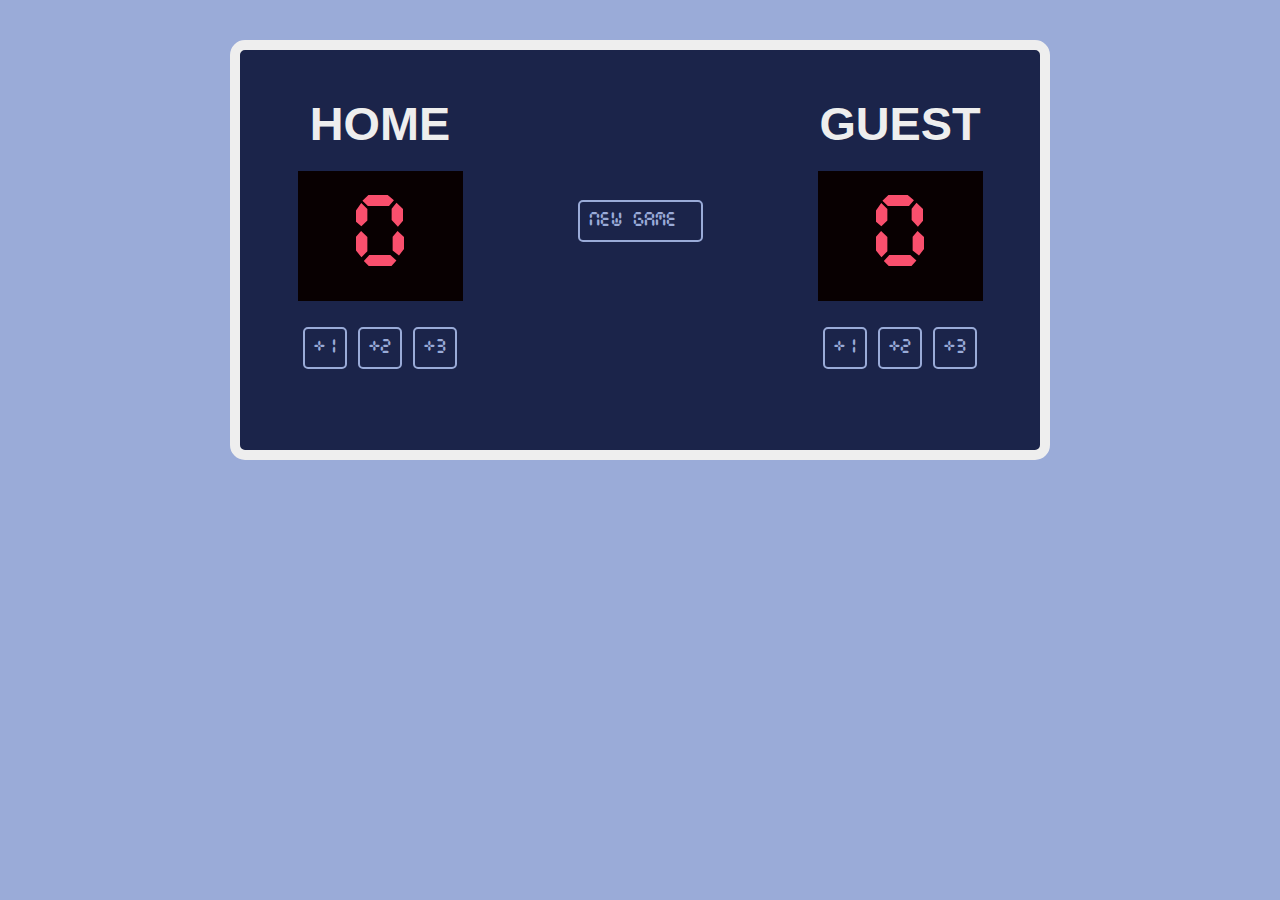
<file: Basketball_Scoreboard/index.html>
<!DOCTYPE html>
<html>
<head>
    <meta charset="UTF-8">
    <meta name="viewport" content = "width=device-width, initial scale 1.0">
    <link rel="stylesheet" href="index.css">
</head>

<body>
    <div class="container">
        <div class="side">
            <h3>HOME</h3>
            <div class="score" id="home-score-el">0</div>
            <div class="add-points">
                <button class="points" id="add1h" onclick="addOneHome()">+1</button>
                <button class="points" id="add2h" onclick="addTwoHome()">+2</button>
                <button class="points" id="add3h" onclick="addThreeHome()">+3</button>
            </div>
        </div>
        <div class="new-game-btn">
            <button class="new-game" id="new-game" onclick="resetGame()">New Game</button>
        </div>
        <div class="side">
            <h3>GUEST</h3>
            <div class="score" id="guest-score-el">0</div>
            <div class="add-points">
                <button class="points" id="add1g" onclick="addOneGuest()" > +1 </button>
                <button class="points" id="add2g" onclick="addTwoGuest()" >+2</button>
                <button class="points" id="add3g" onclick="addThreeGuest()">+3</button>
            </div>
        </div>
    </div>
    <script src="index.js"></script>
</body>

</html>
</file>
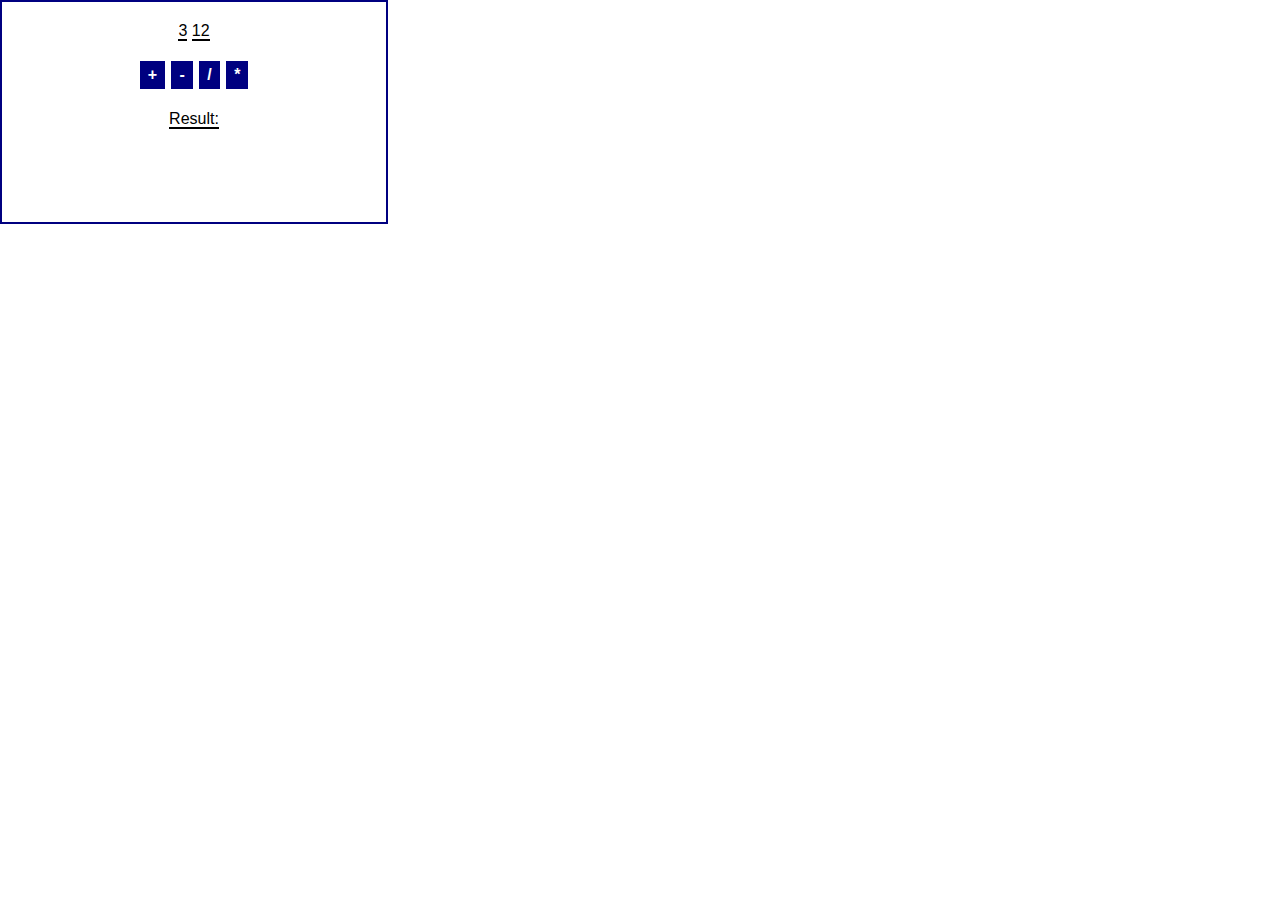
<file: Calculator/index.html>
<!DOCTYPE html>
<html>
    <head>
        <link rel="stylesheet" href="styles.css">
    </head>
    <body>
        <span id ="num1-el"></span>
        <span id="num2-el"></span>
        <br>
        <button onclick="add()">+</button>
        <button onclick="subtract()">-</button>
        <button onclick="divide()">/</button>
        <button onclick="multiply()">*</button>
        <br>
        <span id="sum-el">Result: </span>
        <script src="index.js"></script>
    </body>
</html>
</file>
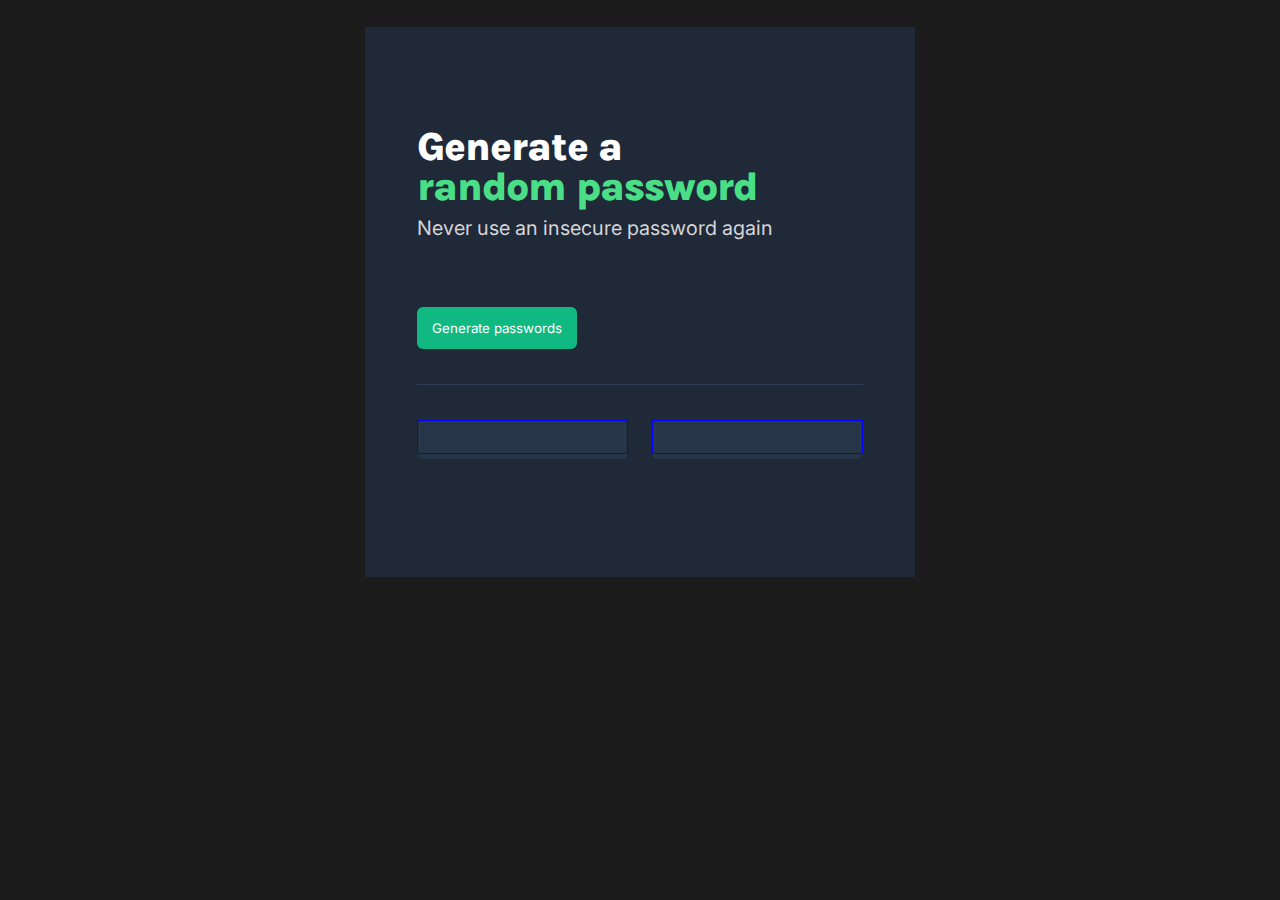
<file: Password_Generator/index.html>
<!DOCTYPE html>
<html>
    <head>
        <link rel="stylesheet" href="index.css">
        <link href="https://fonts.googleapis.com/css?family=Karla&display=swap" rel="stylesheet">
        <link href="https://fonts.googleapis.com/css?family=Inter&display=swap" rel="stylesheet">


    </head>
    <body>
        <main>
            <h1>Generate a <span class="greentext" id="newline">random password</span></h1>
            <p class="sub">Never use an insecure password again</p>
            <button onclick="generatePassword()">Generate passwords</button>
            <div class="float-container">
                <div class="rectangle one">
                    <p  class="pw1 greentext" id="random1"> &nbsp </p>
                </div>
                <div class="rectangle two">
                    <p  class="pw2 greentext" id="random2"> &nbsp </p>
                </div>
            </div>
        <script src="index.js"></script>
        </main>
    </body>
</html>
</file>
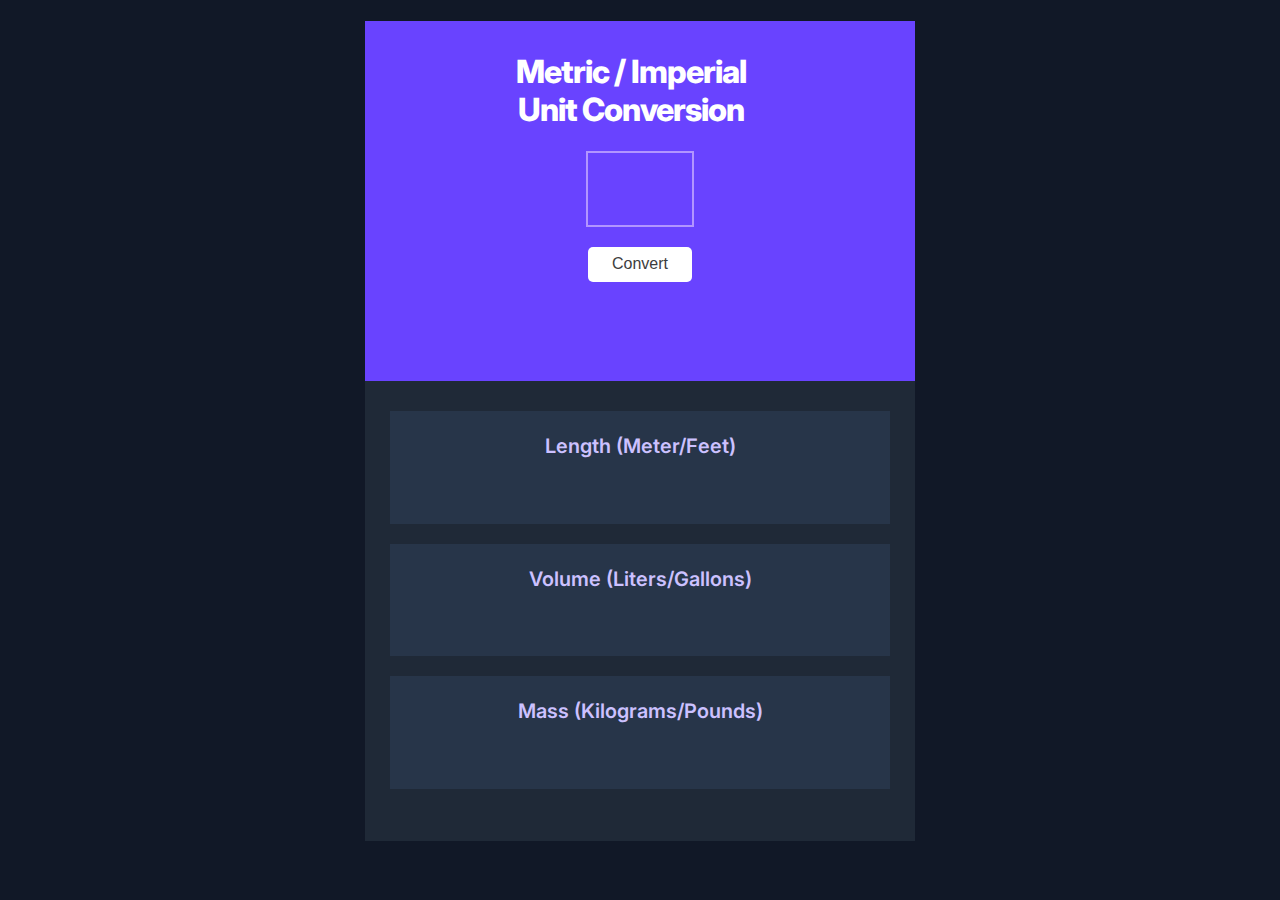
<file: Unit_Converter/index.html>
<!DOCTYPE html>
<html>
    <head>
        <link rel="stylesheet" href="index.css">
        <link href="https://fonts.googleapis.com/css?family=Inter&display=swap" rel="stylesheet">
    </head>

    <body>
        <main>
            <div class="top">
                <h1>Metric / Imperial <br> Unit Conversion</h1>
                <input type="text" id="input" class="num" >
                <button id="convert-btn">Convert</button>
            </div>
            <div class="bottom">
                <div class="output">
                    <h2 class="desc">Length (Meter/Feet)</h2>
                    <p class="conversion" id="conv-length"></p>
                </div>
                <div class="output">
                    <h2 class="desc">Volume (Liters/Gallons)</h2>
                    <p class="conversion" id="conv-volume"></p>
                </div>
                <div class="output">
                    <h2 class="desc">Mass (Kilograms/Pounds)</h2>
                    <p class="conversion" id="conv-weight"></p>
                </div>
            </div>
        </main>
        <script src="index.js"></script>
    </body>

</html>
</file>
<file: Basketball_Scoreboard/index.css>
@font-face {
    font-family: "digital";
    src: url(CursedTimerUlil-Aznm.ttf) format("truetype");
}
:root {
    --black: #080001;
    --light-blue: #9AABD8;
    --white: #eeeeee;
    --pink: #f94f6D;
    --dark-blue: #1B244A;
}

body {
    font-family: Verdana, sans-serif;
    font-weight: 700;
    font-size: 40px;
    text-align: center;
    color: var(--white);
    background-color: var(--light-blue);
}

.container {
    display: flex;
    justify-content: space-around;
    width: 800px;
    border: 10px solid var(--white);
    border-radius: 15px;
    height: 400px;
    background-color: var(--dark-blue);
    margin: auto;
    margin-top: 40px;
}

h3 {
    margin-bottom: 20px;
}

.score {
    color: var(--pink);
    font-family: "digital", sans-serif;
    font-size: 90px;
    font-weight: 400; 
    line-height: 127px;
    background-color: var(--black);
    padding: 5px;
    width: 155px;
    height: 120px;
}

button {
    border: 2px solid var(--light-blue);
    margin: auto;
    margin-top: 26px;
    border-radius: 5px;
    padding: 9px;
    font-family: "digital";
    font-size: 18px;
    font-weight: 400;
    color: var(--light-blue);
    background-color: transparent;
    cursor: pointer;
}

.new-game { 
    display: flex;
    width: 125px;
    margin-top: 120%;
}
</file>
<file: Calculator/styles.css>
body {
    display: absolute;
    font-family: Verdana, Geneva, Tahoma, sans-serif;
    padding: 20px 0;
    margin: 0;
    text-align: center;
    position: center;
    width: 30vw;
    height: 20vh;
    border: 2px solid navy;
}

span {
    border-bottom: 2px solid black;
    padding 4px;
}

button { 
    margin: 20px 0;
    background: navy;
    color: white;
    border: 1px solid white;
    font-size: 16px;
    font-weight: bold;
    cursor: pointer;
    padding: 5px 8px;
}
</file>
<file: Password_Generator/index.css>
body {
    margin: 0;
    background: #1C1C1C;
}

main {
    background: #1F2937;
    width: 550px;
    height: 550px;
    margin: auto;
}

h1 {
    font-family: 'Karla', sans-serif;
    font-style: normal;
    font-weight: 800;
    font-size: 40px;
    letter-spacing: -0.025em;
    line-height: 40px;
    color: #FFFFFF;
    padding-top: 100px;
    padding-left: 52px;

}

.greentext{
    color: #4ADF86;
}

#newline::before{
    content: "\a";
    white-space: pre;
}

.sub {
    font-family: 'Inter', sans-serif;
    font-style: normal;
    font-weight: 400; 
    font-size: 20px;
    line-height: 28px;
    color: #D5D4D8;
    margin-top: -20px;
    margin-left: 52px;
}

.pw1, .pw2 {
    border: 1px solid blue;
    font-family: 'Inter', sans-serif;
    font-style: normal;
    font-weight: 500;
    font-size: 16px;
    line-height: 32px;
    text-align: center;
    margin: auto;
}


.float-container {
    display: flex;
    border-top: 1px solid #2f3E53;
    height: 175px;
    width: 446px;
    margin: 35px auto;
}

.rectangle { 
    width: 211px;
    height: 39px;
    background: #273549;
    border-radius: 6px;
    margin-top: 35px;
    margin-bottom: 35px;
}

.one {
    margin-right: 24px;
}

button { 
    margin-left: 52px;
    margin-top: 45px;
    background: #10B981;
    color: white;
    padding: 9px 15px;
    border: none;
    border-radius: 6px;
    box-shadow: 0px 1px 2px rgba(0, 0, 0, 0.05);
    font-family: 'Inter', sans-serif;
    line-height: 24px;
    cursor: pointer;
}
</file>
<file: Unit_Converter/index.css>
body {
    margin: 0;
    background: #111827;
    font-family: 'Inter', sans-serif;
}

.top {
    width: 60%;
    height: 40vh;
    max-width: 550px;
    background: #6943ff;
    color: white; 
    margin: auto;
}

h1 {
    font-weight: 800;
    size: 28px;
    line-height: 38px;
    text-align: center;
    letter-spacing: -0.03em;
    padding: 32px 50px 0px 32px;
}

.bottom {
    width: 60%;
    height: 50vh;
    max-width: 550px;
    background: #1F2937;
    margin: auto;
    border-top: 10px solid #1F2937;   
}

.output { 
    background: #273549;
    margin: 20px 25px;
    height: 25%;
}

.desc { 
    color: #CCC1FF;
    font-weight: 600;
    font-size: 20px;
    line-height: 20px; 
    text-align: center;
    padding-top: 25px;
}

.conversion {
    color: white;
    font-weight: 400;
    font-size: 14px;
    line-height: 20px;
    text-align: center;
}

.num {
    display: flex;
    flex-direction: column; 
    margin: auto;
    height: 70px;
    width: 100px;
    background: #6943ff;
    color: white;
    border: 2px solid #b295ff;
    font-size: 50px; 
    font-weight: 800;
    line-height: 24px;
    text-align: center;
}

.num:active, .num:focus {
    outline: none;
}

button { 
    display: flex; 
    flex-direction: column;
    margin: 20px auto;
    background: white;
    border-radius: 5px;
    height: 35px; 
    width: 104px;
    border: none;
    font-weight: 500; 
    font-size: 16px; 
    line-height: 24px;
    color: #3d3d3d;
    cursor: pointer;
    justify-content: center;
    align-items: center;
}
</file>
